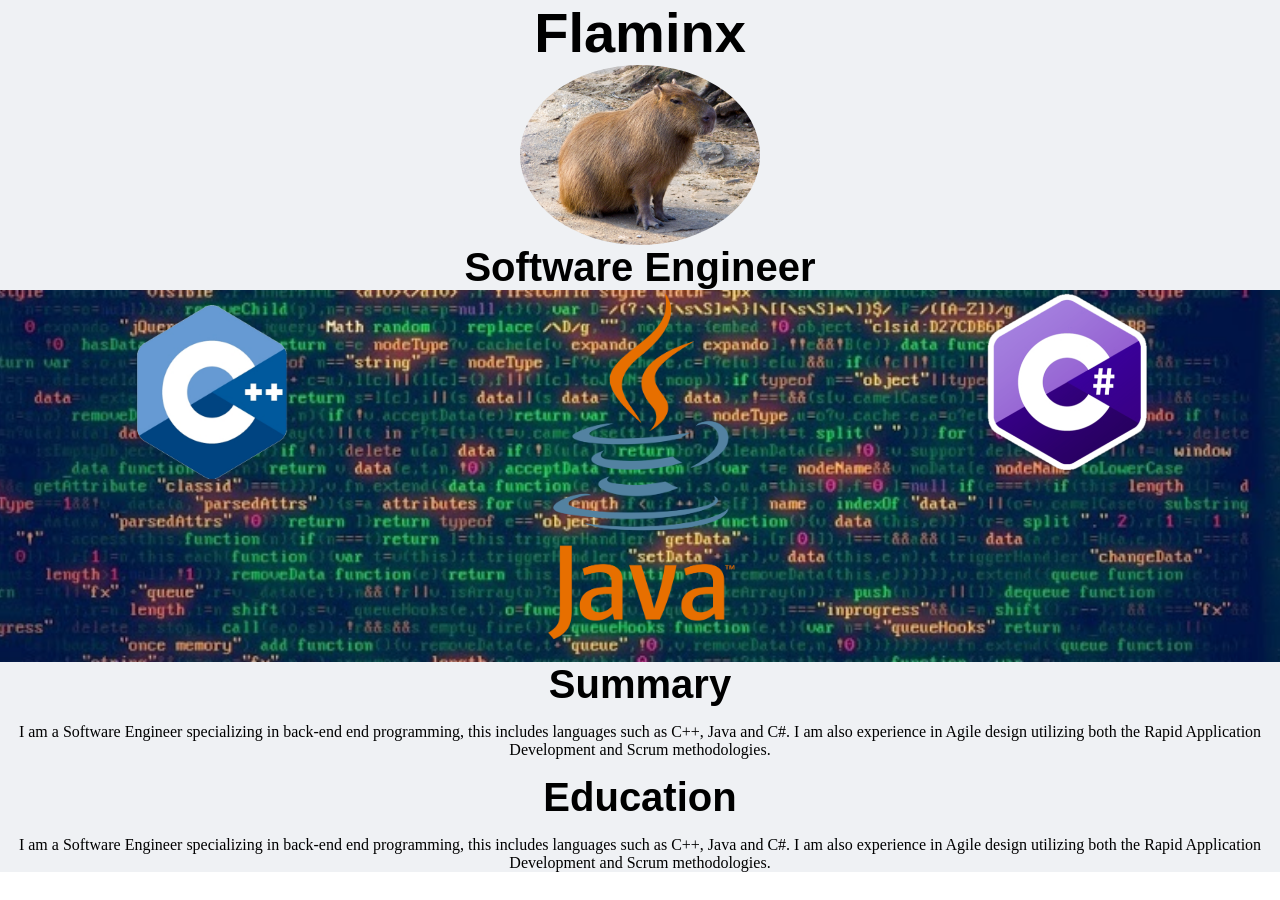
<file: index.html>
<!DOCTYPE html>
<html lang="en">

<head>
  <meta charset="UTF-8">
  <meta name="viewport" content="width=device-width, initial-scale=1.0">
  <link rel="stylesheet" href="css/main.css">
</head>


<body>
<div class="title">
<h1>Flaminx</h1>
<img src="Capy.jpg" />
<h2>Software Engineer</h2>
</div>
<div class="banner">
  <div class="Bimages">
  <figure class="portrait">
    <img src="c++-icon.png" alt="">
  </figure>
  <figure class="portrait">
    <img src="java-icon.png" alt="">
  </figure>
  <figure class="portrait">
    <img src="csharp-icon.png" alt="">
  </figure>
  </div>
</div>
</div>
<div class="mainText">
  <div class="about-me">
<h1>Summary</h1>
<p>I am a Software Engineer specializing in back-end end programming, this includes languages such as C++, Java and C#.
I am also experience in Agile design utilizing both the Rapid Application Development and Scrum methodologies.</p>


<h1>Education</h1>
<p>I am a Software Engineer specializing in back-end end programming, this includes languages such as C++, Java and C#.
I am also experience in Agile design utilizing both the Rapid Application Development and Scrum methodologies.</p>

</div>


</body>

</html>
</file>
<file: css/main.css>
body
{
  margin: 0;
  padding: 0;
  border: 0;

}

img
{
  max-width: 100%;
  text-decoration:none;


}
h1
{
  margin: 0;
}
h2
{
  margin: 0;
}

/* ---- Reusable CSS ---- */

.flex-container {
  display: flex;
}


/* ---- Wrapper ---- */

.wrapper {
  padding-right: 15px;
  padding-left: 15px;
  margin-right: auto;
  margin-left: auto;
}

/* ---- Title ---- */
.title{
  background-color: #EFF1F4;
}
.title h1 {
  font-family: sans-serif,serif;
  font-size: 3.5em;
  color: Black;
  text-align: center;
}
.title h2 {
  font-family: sans-serif,serif;
  font-size: 2.5em;
  color: Black;
  text-align: center;
}

.title img{
  border-radius: 50%;
  display: block;
    margin: 0 auto;
    width: 15.0em;
}

/* ---- Banner ---- */

.banner {
  background: url(../res/notmine.jpg) no-repeat center center fixed;

  margin: 0;
  padding: 0;
  text-align: center;
  -webkit-background-size: cover;
  -moz-background-size: cover;
  -o-background-size: cover;
  background-size: cover;

}


.Bimages
{
  display: block;
font-size: 0;
margin: 0;
max-width: 100%;
text-align: center;
display: flex;
flex-flow: row wrap;
align-items: stretch;
}

figure {
  display: block;
  margin: 0 auto 20px auto;
  vertical-align: top;
}

.landscape {
  max-width: 15%;
}

.portrait {
  max-width: 15%;
}
/* ---My Info --- */


.mainText
{
  background-color: #EFF1F4;
  text-align: center;

}
.about-me
{
}
.about-me h1
{
  font-family: sans-serif,serif;
  font-size: 2.5em;
  color: Black;
  text-align: center;
}
.about-me p{


}
</file>
